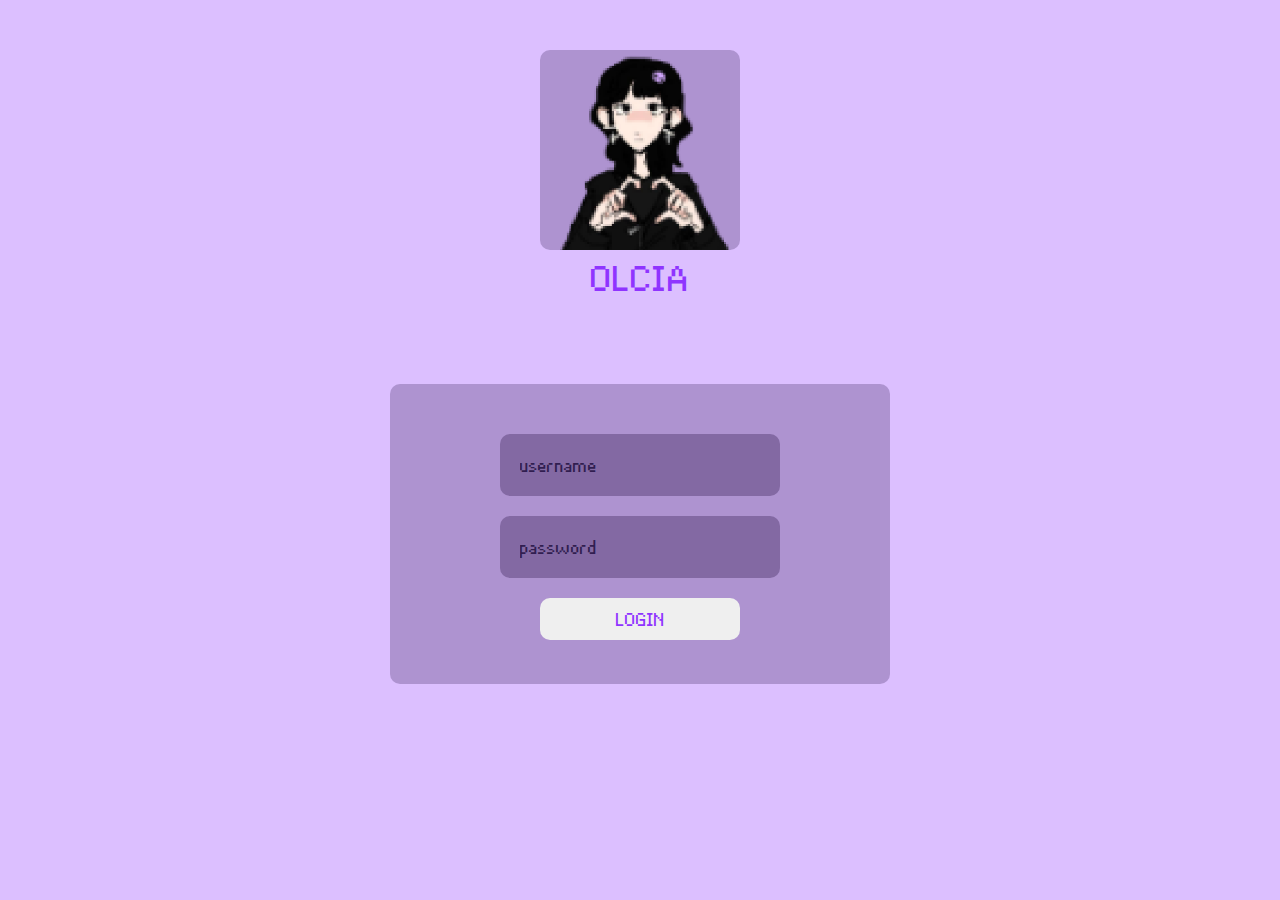
<file: index.html>
<!DOCTYPE html>
<html lang="en">
  <head>
    <meta charset="UTF-8" />
    <meta name="viewport" content="width=device-width, initial-scale=1.0" />
    <link rel="stylesheet" href="/css/general.css" />
    <link rel="stylesheet" href="/css/login.css " />
    <script defer src="/script/script.js"></script>
    <title>Kuromi-Hub</title>
  </head>
  <body>
    <main>
      <div class="container">
        <div class="login-img-box">
          <img src="/img/login-img.png" alt="olcia-img" class="login-img" />
          <p class="login-name">olcia</p>
        </div>
        <div class="login-form-box">
          <form action="#" class="login-form">
            <input
              type="text"
              class="login-input"
              placeholder="username"
              id="username"
            />
            <input
              type="password"
              class="login-input"
              placeholder="password"
              id="password"
            />
            <input
              type="button"
              class="login-btn"
              value="LOGIN"
              id="login-btn"
            />
          </form>
          <p id="error-message" class="error-message"></p>
        </div>
      </div>
    </main>
  </body>
</html>
</file>
<file: css/general.css>
@font-face {
  font-family: "DinkieBitmap";
  src: url(../fonts/DinkieBitmap.ttf);
}
:root {
  --clr-primary: #dcbfff;
  --clr-secondary: #ae93d0;
  --clr-tertiary: #8369a3;

  --clr-font-1: #8f34ff;
  --clr-font-2: #311e50;

  --clr-white: #fff;
  --clr-red: #f00;
  --clr-black: #000;
}

*,
*::before,
*::after {
  padding: 0;
  margin: 0;
  box-sizing: border-box;
}
html {
  font-size: 62.5%;
  scroll-behavior: smooth;
}
body {
  font-family: "DinkieBitmap", sans-serif;
  min-height: 100vh;
  text-rendering: optimizeSpeed;
  line-height: 1.5;
}
img {
  max-width: 100%;
  display: block;
}
</file>
<file: css/login.css>
body {
  background-color: var(--clr-primary);
  display: flex;
  justify-content: center;
  height: 100vh;
  color: var(--clr-font-1);
}

.login-img-box {
  padding-top: 5rem;
  z-index: 1000;
  position: relative;
  display: flex;
  flex-direction: column;
  align-items: center;
  justify-content: center;
}
.login-img-box::before {
  content: "";
  display: block;
  border-radius: 1rem;
  position: absolute;
  top: 49.5%;
  left: 50%;
  transform: translate(-50%, -50%);
  width: 20rem;
  height: 20rem;
  background-color: var(--clr-secondary);
  z-index: -2;
}

.login-img {
  height: 20rem;
  width: 20rem;
}
.login-name {
  font-size: 3.6rem;
  text-align: center;
  text-transform: uppercase;
}

.login-form-box {
  width: 50rem;
  height: 30rem;
  background-color: var(--clr-secondary);
  padding: 5rem;
  margin-top: 8rem;
  border-radius: 1rem;
}
.login-form {
  display: flex;
  flex-direction: column;
  align-items: center;
}
.login-input {
  border: none;
  outline: none;
  background-color: var(--clr-tertiary);
  padding: 2rem;
  margin-bottom: 2rem;
  width: 70%;
  border-radius: 1rem;
  font-size: 1.8rem;
  color: var(--clr-white);
  font-family: "DinkieBitmap", sans-serif;
}
.login-input::placeholder {
  font-family: "DinkieBitmap", sans-serif;
  color: var(--clr-font-2);
  font-size: 1.8rem;
}
.login-btn {
  font-family: "DinkieBitmap", sans-serif;
  color: var(--clr-font-1);
  font-size: 1.8rem;
  border: none;
  width: 50%;
  padding: 1rem 2rem;
  border-radius: 1rem;
  cursor: pointer;
  transition: all 0.3s;
}
.login-btn:hover {
  background-color: var(--clr-primary);
  color: var(--clr-white);
}
.error-message {
  font-size: 1.8rem;
  text-align: center;
  margin-top: 1rem;
  color: var(--clr-red);
  display: none;
}
</file>
